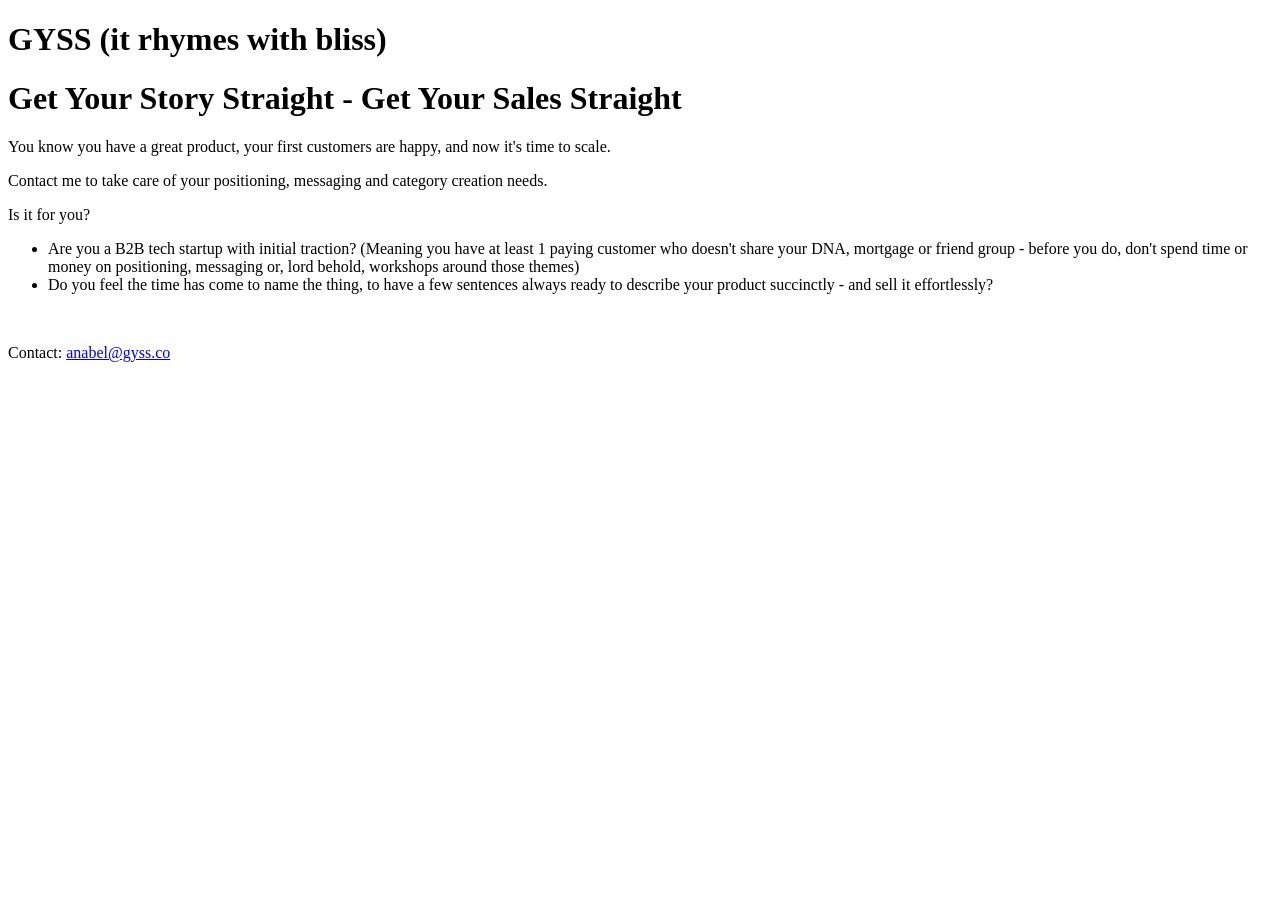
<file: index.html>
<!DOCTYPE html>
<html>
<head>
  <meta http-equiv="Content-Type" content="text/html; charset=utf-8">
  <meta http-equiv="Content-Style-Type" content="text/css">
  <title>GYSS</title>
  <meta name="Generator" content="Cocoa HTML Writer">
  <meta name="CocoaVersion" content="2113.6">
  <style type="text/css">
    p.p2 {margin: 0.0px 0.0px 12.0px 0.0px; font: 12.0px 'Helvetica Neue'; -webkit-text-stroke: #000000}
    p.p4 {margin: 0.0px 0.0px 0.0px 0.0px; font: 12.0px 'Helvetica Neue'; -webkit-text-stroke: #000000; min-height: 14.0px}
    p.p5 {margin: 0.0px 0.0px 12.0px 0.0px; font: 12.0px 'Helvetica Neue'; color: #0000e9; -webkit-text-stroke: #0000e9}
    li.li3 {margin: 0.0px 0.0px 0.0px 0.0px; font: 12.0px 'Helvetica Neue'; -webkit-text-stroke: #000000}
    span.s1 {font-kerning: none}
    span.s2 {-webkit-text-stroke: 0px #000000}
    span.s3 {font-kerning: none; color: #000000; -webkit-text-stroke: 0px #000000}
    span.s4 {text-decoration: underline ; font-kerning: none; -webkit-text-stroke: 0px #0000e9}
    ul.ul1 {list-style-type: disc}
  </style>
</head>
<body>
<h1><b>GYSS (it rhymes with bliss)</b></h1>
<h1><b>Get Your Story Straight - Get Your Sales Straight</b></h1>
<p>You know you have a great product, your first customers are happy, and now it's time to scale.</p>
<p>Contact me to take care of your positioning, messaging and category creation needs.</p>
<p>Is it for you?</p>
<ul>
  <li>Are you a B2B tech startup with initial traction? (Meaning you have at least 1 paying customer who doesn't share your DNA, mortgage or friend group - before you do, don't spend time or money on positioning, messaging or, lord behold, workshops around those themes)</li>
  <li>Do you feel the time has come to name the thing, to have a few sentences always ready to describe your product succinctly - and sell it effortlessly?</li>
</ul>
<p><br></p>
<p>Contact: <a href="mailto:anabel@gyss.co">anabel@gyss.co</a></p>
</body>
</html>
</file>
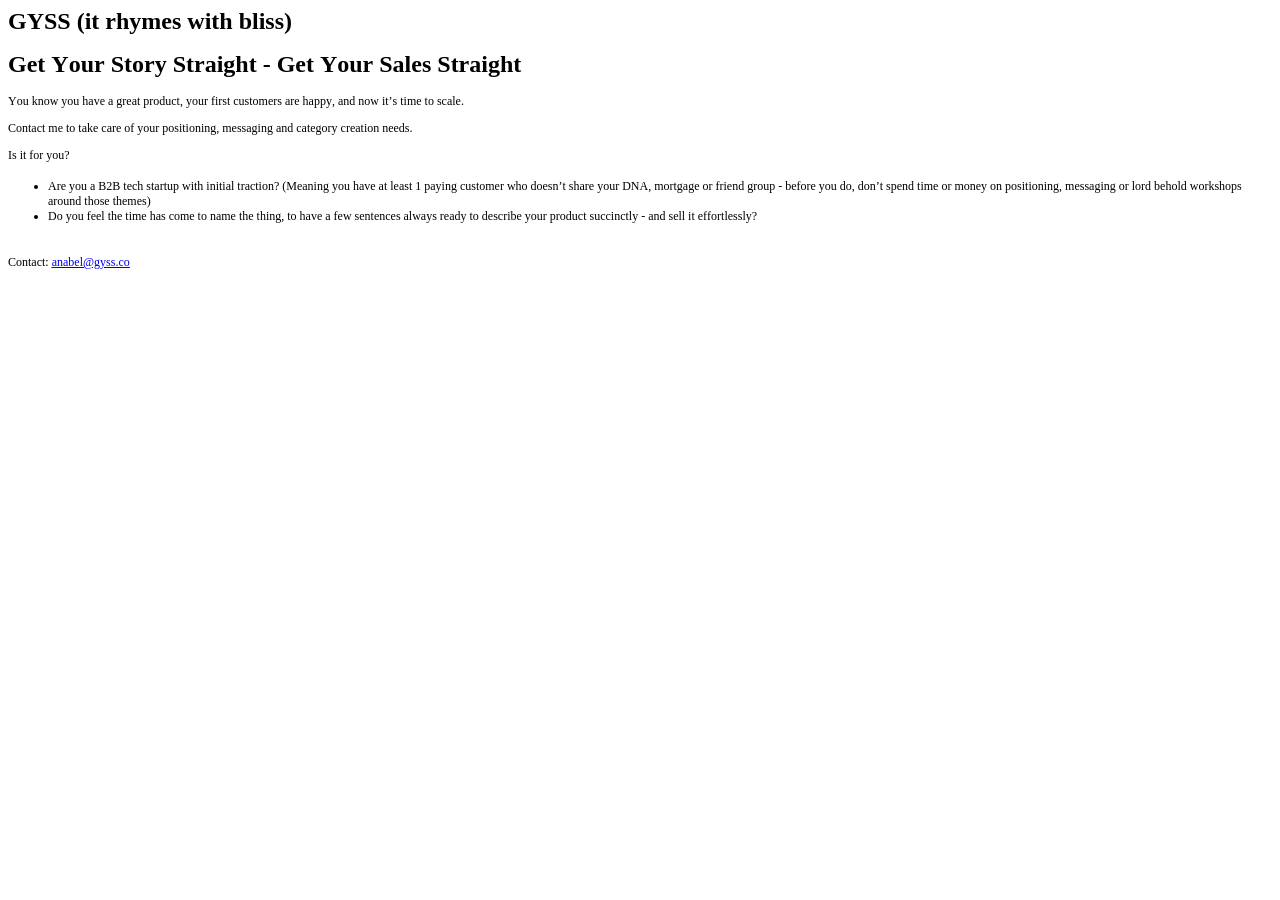
<file: Get Your Story Straight.html>
<!DOCTYPE html PUBLIC "-//W3C//DTD HTML 4.01//EN" "http://www.w3.org/TR/html4/strict.dtd">
<html>
<head>
  <meta http-equiv="Content-Type" content="text/html; charset=utf-8">
  <meta http-equiv="Content-Style-Type" content="text/css">
  <title></title>
  <meta name="Generator" content="Cocoa HTML Writer">
  <meta name="CocoaVersion" content="2113.6">
  <style type="text/css">
    p.p2 {margin: 0.0px 0.0px 12.0px 0.0px; font: 12.0px 'Helvetica Neue'; -webkit-text-stroke: #000000}
    p.p4 {margin: 0.0px 0.0px 0.0px 0.0px; font: 12.0px 'Helvetica Neue'; -webkit-text-stroke: #000000; min-height: 14.0px}
    p.p5 {margin: 0.0px 0.0px 12.0px 0.0px; font: 12.0px 'Helvetica Neue'; color: #0000e9; -webkit-text-stroke: #0000e9}
    li.li3 {margin: 0.0px 0.0px 0.0px 0.0px; font: 12.0px 'Helvetica Neue'; -webkit-text-stroke: #000000}
    span.s1 {font-kerning: none}
    span.s2 {-webkit-text-stroke: 0px #000000}
    span.s3 {font-kerning: none; color: #000000; -webkit-text-stroke: 0px #000000}
    span.s4 {text-decoration: underline ; font-kerning: none; -webkit-text-stroke: 0px #0000e9}
    ul.ul1 {list-style-type: disc}
  </style>
</head>
<body>
<h1 style="margin: 0.0px 0.0px 16.1px 0.0px; font: 24.0px 'Helvetica Neue'; -webkit-text-stroke: #000000"><span class="s1"><b>GYSS (it rhymes with bliss)</b></span></h1>
<h1 style="margin: 0.0px 0.0px 16.1px 0.0px; font: 24.0px 'Helvetica Neue'; -webkit-text-stroke: #000000"><span class="s1"><b>Get Your Story Straight - Get Your Sales Straight</b></span></h1>
<p class="p2"><span class="s1">You know you have a great product, your first customers are happy, and now it’s time to scale.</span></p>
<p class="p2"><span class="s1">Contact me to take care of your positioning, messaging and category creation needs.</span></p>
<p class="p2"><span class="s1">Is it for you?</span></p>
<ul class="ul1">
  <li class="li3"><span class="s2"></span><span class="s1">Are you a B2B tech startup with initial traction? (Meaning you have at least 1 paying customer who doesn’t share your DNA, mortgage or friend group - before you do, don’t spend time or money on positioning, messaging or lord behold workshops around those themes)</span></li>
  <li class="li3"><span class="s2"></span><span class="s1">Do you feel the time has come to name the thing, to have a few sentences always ready to describe your product succinctly - and sell it effortlessly?</span></li>
</ul>
<p class="p4"><span class="s1"></span><br></p>
<p class="p5"><span class="s3">Contact: <a href="mailto:anabel@gyss.co"><span class="s4">anabel@gyss.co</span></a></span></p>
</body>
</html>
</file>
